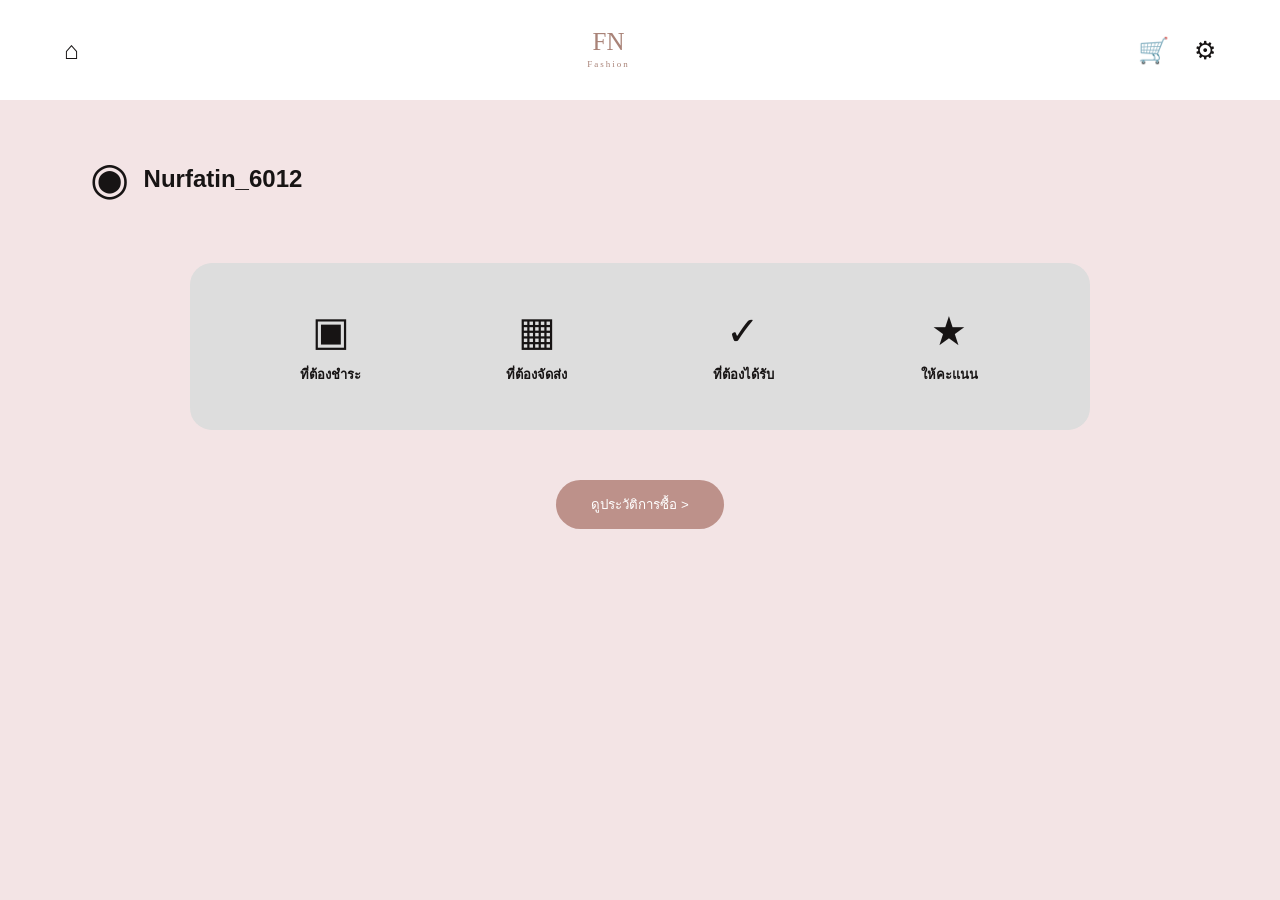
<file: fashion-FN/account.html>
<!DOCTYPE html>
<html lang="th">

<head>

    <meta charset="UTF-8">

    <meta name="viewport"
          content="width=device-width, initial-scale=1.0">

    <title>บัญชีของฉัน | RN Fashion</title>

    <link rel="stylesheet" href="style.css">

</head>

<body>

<header class="account-head">

    <a href="index.html">
        ⌂
    </a>

    <div class="logo">
        FN<br>
        <span>Fashion</span>
    </div>

    <div>
        🛒　⚙
    </div>

</header>


<main class="account-page">

    <div class="profile">

        <div class="avatar">
            ◉
        </div>

        <h2>
            Nurfatin_6012
        </h2>

    </div>


    <div class="status">

        <div>
            ▣
            <b>ที่ต้องชำระ</b>
        </div>

        <div>
            ▦
            <b>ที่ต้องจัดส่ง</b>
        </div>

        <div>
            ✓
            <b>ที่ต้องได้รับ</b>
        </div>

        <div>
            ★
            <b>ให้คะแนน</b>
        </div>

    </div>


    <button class="history">
        ดูประวัติการซื้อ &gt;
    </button>

</main>

</body>
</html>
</file>
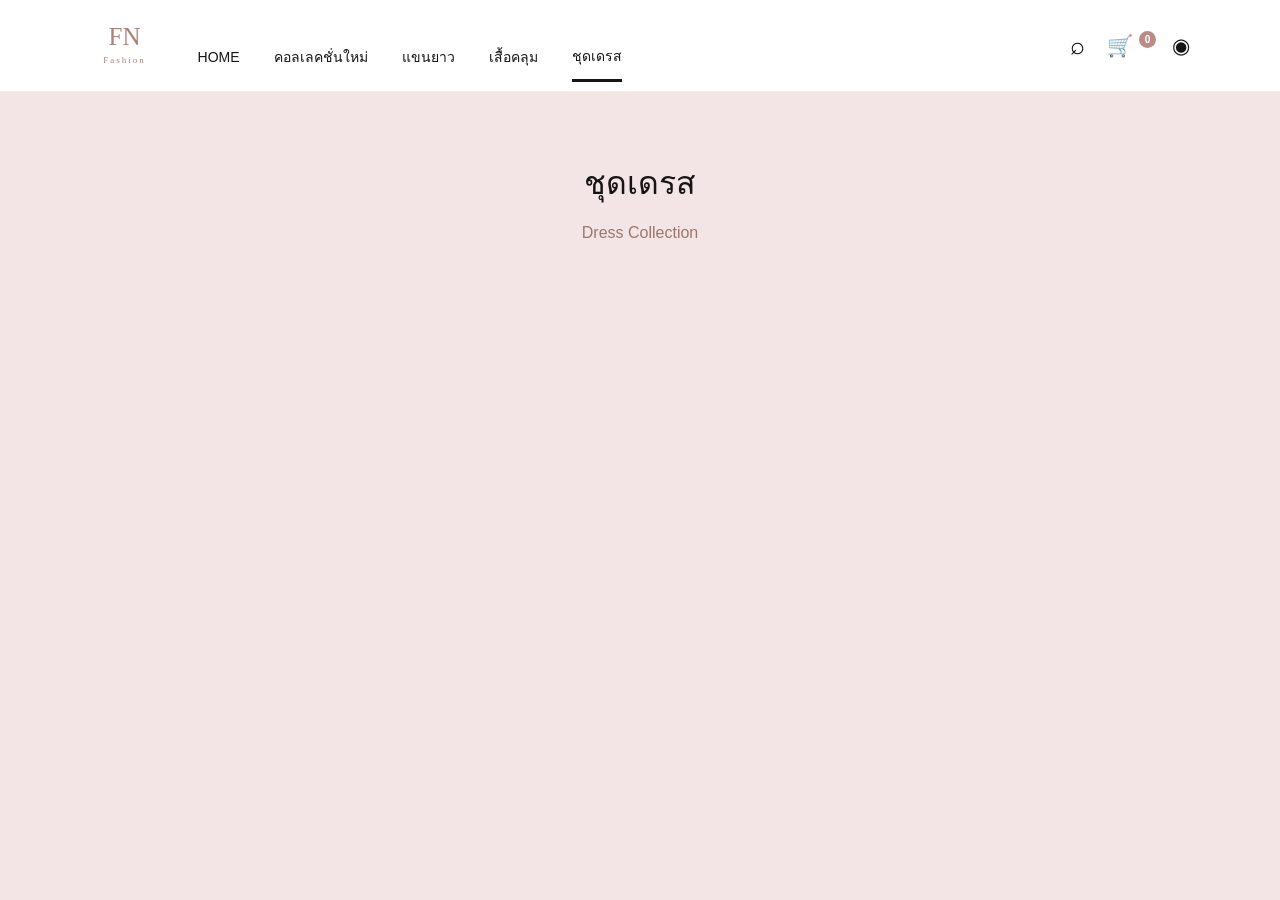
<file: fashion-FN/dress.html>
<!DOCTYPE html>
<html lang="th">

<head>

    <meta charset="UTF-8">

    <meta name="viewport"
          content="width=device-width, initial-scale=1.0">

    <title>ชุดเดรส | RN Fashion</title>

    <link rel="stylesheet" href="style.css">

</head>

<body>

<header class="header">

    <a class="logo" href="index.html">
        FN<br>
        <span>Fashion</span>
    </a>

    <nav>

        <a href="index.html">
            HOME
        </a>

        <a href="new.html">
            คอลเลคชั่นใหม่
        </a>

        <a href="long.html">
            แขนยาว
        </a>

        <a href="outer.html">
            เสื้อคลุม
        </a>

        <a class="active" href="dress.html">
            ชุดเดรส
        </a>

    </nav>

    <div class="icons">

        <button onclick="toggleSearch()">⌕</button>

        <a href="cart.html">
            🛒 <b id="cartCount">0</b>
        </a>

        <a href="account.html">
            ◉
        </a>

    </div>

</header>

<div id="searchBox" class="search-box">

    <input
        id="searchInput"
        onkeyup="searchProducts()"
        placeholder="ค้นหาสินค้า..."
    >

</div>

<main class="catalog">

    <h1>ชุดเดรส</h1>

    <p class="sub">
        Dress Collection
    </p>

    <div class="products" id="productList"></div>

</main>

<script>

const pageProducts = [

    ["Lily Dress", 1409, "#f2eee8"],

    ["Roselle Dress", 1529, "#e7c8d0"],

    ["Skyla Dress", 1549, "#bcd5ea"],

    ["Sienna Dress", 1299, "#b8a99a"],

    ["Celeste Dress", 1529, "#d9dde0"],

    ["Aurelia Dress", 1500, "#eadfce"]

];

</script>

<script src="script.js"></script>

</body>
</html>
</file>
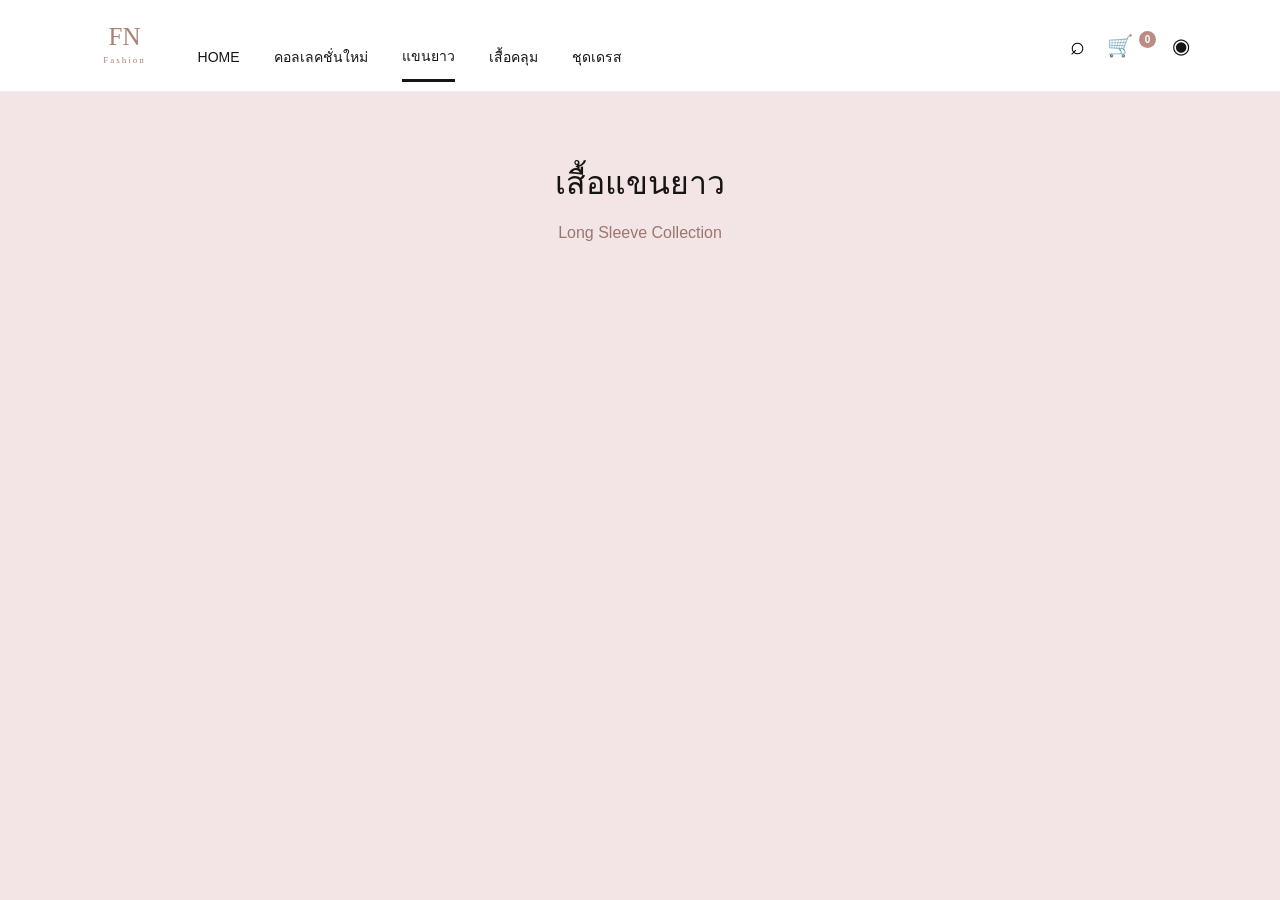
<file: fashion-FN/long.html>
<!DOCTYPE html>
<html lang="th">

<head>
    <meta charset="UTF-8">
    <meta name="viewport" content="width=device-width, initial-scale=1.0">
    <title>เสื้อแขนยาว | RN Fashion</title>
    <link rel="stylesheet" href="style.css">
</head>

<body>

<header class="header">

    <a class="logo" href="index.html">
        FN<br>
        <span>Fashion</span>
    </a>

    <nav>
        <a href="index.html">HOME</a>
        <a href="new.html">คอลเลคชั่นใหม่</a>
        <a class="active" href="long.html">แขนยาว</a>
        <a href="outer.html">เสื้อคลุม</a>
        <a href="dress.html">ชุดเดรส</a>
    </nav>

    <div class="icons">

        <button onclick="toggleSearch()">⌕</button>

        <a href="cart.html">
            🛒 <b id="cartCount">0</b>
        </a>

        <a href="account.html">◉</a>

    </div>

</header>

<div id="searchBox" class="search-box">

    <input
        id="searchInput"
        onkeyup="searchProducts()"
        placeholder="ค้นหาสินค้า..."
    >

</div>

<main class="catalog">

    <h1>เสื้อแขนยาว</h1>

    <p class="sub">
        Long Sleeve Collection
    </p>

    <div class="products" id="productList"></div>

</main>

<script>

const pageProducts = [

    ["Lama Long Sleeve", 320, "#e6ded5"],

    ["Rosie Long Sleeve", 329, "#d9b7b8"],

    ["Sky Long Sleeve", 350, "#b9cee1"],

    ["Aura Long Sleeve", 329, "#543d35"],

    ["Flora Long Sleeve", 349, "#536044"],

    ["Daisy Long Sleeve", 320, "#e8d982"]

];

</script>

<script src="script.js"></script>

</body>
</html>
</file>
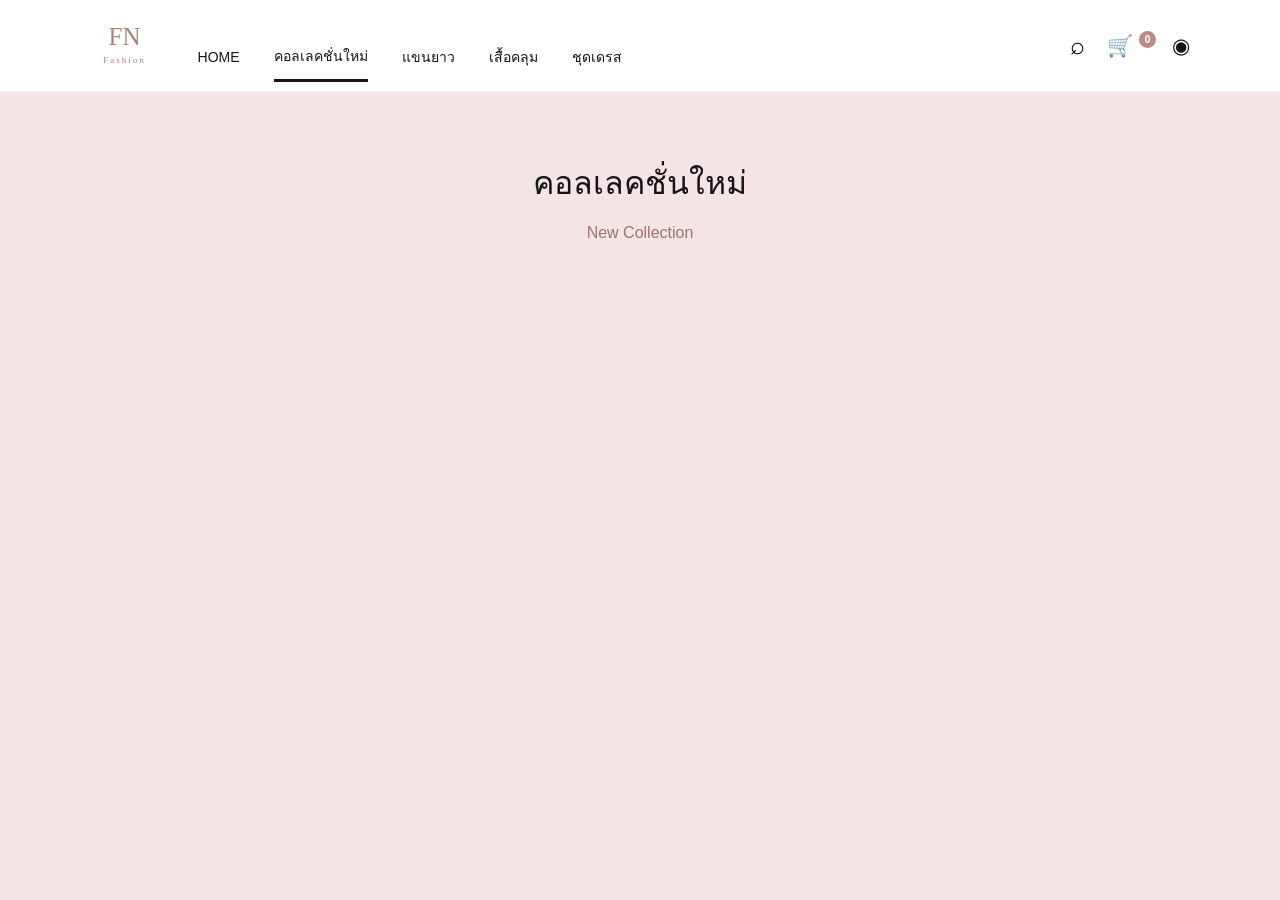
<file: fashion-FN/new.html>
<!DOCTYPE html>
<html lang="th">

<head>
    <meta charset="UTF-8">
    <meta name="viewport" content="width=device-width, initial-scale=1.0">
    <title>คอลเลคชั่นใหม่ | FN Fashion</title>
    <link rel="stylesheet" href="style.css">
</head>

<body>

<header class="header">

    <a class="logo" href="index.html">
        FN<br>
        <span>Fashion</span>
    </a>

    <nav>
        <a href="index.html">HOME</a>
        <a class="active" href="new.html">คอลเลคชั่นใหม่</a>
        <a href="long.html">แขนยาว</a>
        <a href="outer.html">เสื้อคลุม</a>
        <a href="dress.html">ชุดเดรส</a>
    </nav>

    <div class="icons">
        <button onclick="toggleSearch()">⌕</button>

        <a href="cart.html">
            🛒 <b id="cartCount">0</b>
        </a>

        <a href="account.html">◉</a>
    </div>

</header>

<div id="searchBox" class="search-box">

    <input
        id="searchInput"
        onkeyup="searchProducts()"
        placeholder="ค้นหาสินค้า..."
    >

</div>

<main class="catalog">

    <h1>คอลเลคชั่นใหม่</h1>

    <p class="sub">
        New Collection
    </p>

    <div class="products" id="productList"></div>

</main>

<script>

const pageProducts = [

    ["Lama Blouse", 260, "#eee1d9"],

    ["Rosie Blouse", 289, "#e9cdd0"],

    ["Sky Blouse", 299, "#c7d9e8"],

    ["Aura Blouse", 329, "#6c4b40"],

    ["Flora Blouse", 349, "#58654b"],

    ["Daisy Blouse", 299, "#e8d88e"]

];

</script>

<script src="script.js"></script>

</body>
</html>
</file>
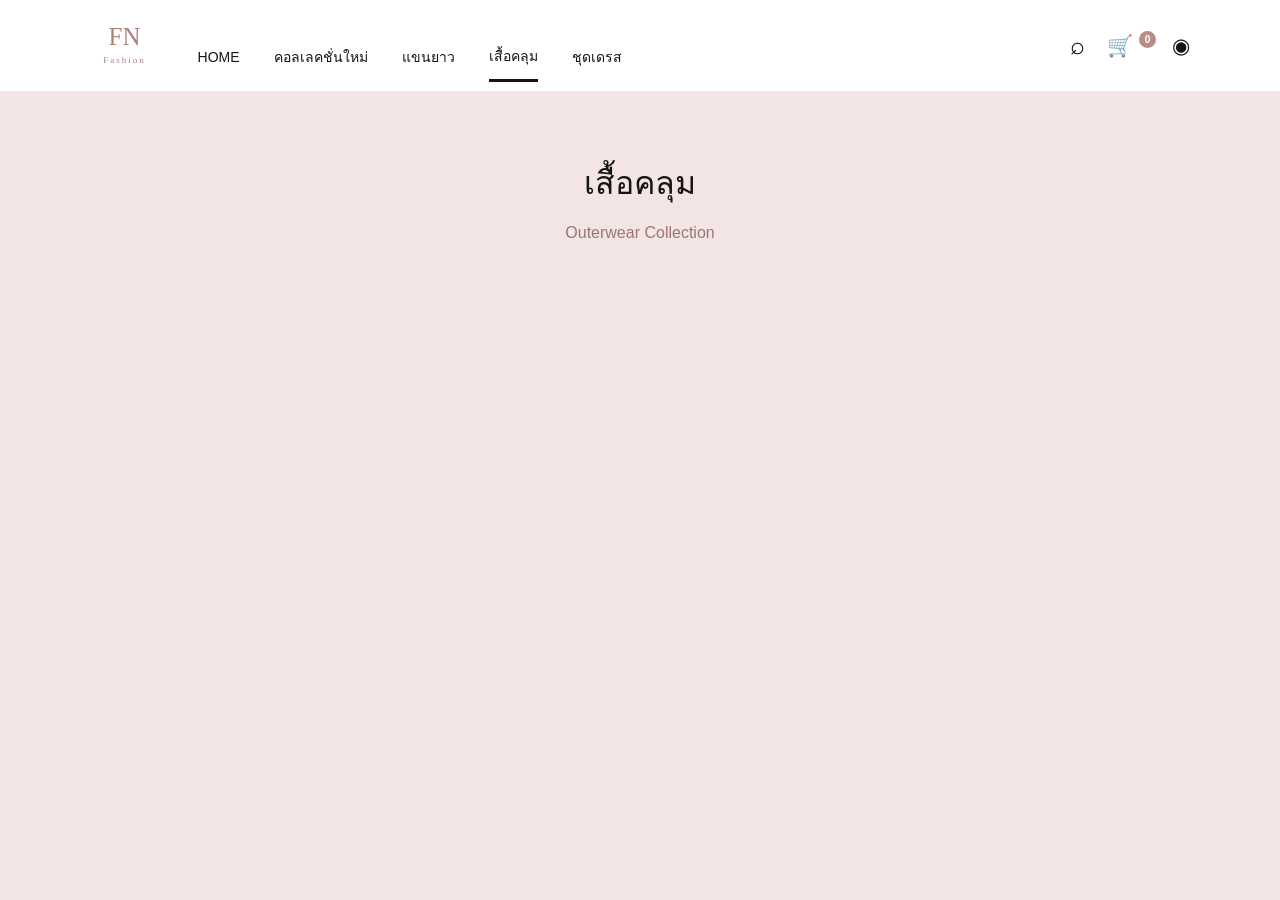
<file: fashion-FN/outer.html>
<!DOCTYPE html>
<html lang="th">

<head>
    <meta charset="UTF-8">
    <meta name="viewport" content="width=device-width, initial-scale=1.0">

    <title>เสื้อคลุม | RN Fashion</title>

    <link rel="stylesheet" href="style.css">
</head>

<body>

<header class="header">

    <a class="logo" href="index.html">
        FN<br>
        <span>Fashion</span>
    </a>

    <nav>

        <a href="index.html">HOME</a>

        <a href="new.html">
            คอลเลคชั่นใหม่
        </a>

        <a href="long.html">
            แขนยาว
        </a>

        <a class="active" href="outer.html">
            เสื้อคลุม
        </a>

        <a href="dress.html">
            ชุดเดรส
        </a>

    </nav>

    <div class="icons">

        <button onclick="toggleSearch()">⌕</button>

        <a href="cart.html">
            🛒 <b id="cartCount">0</b>
        </a>

        <a href="account.html">◉</a>

    </div>

</header>

<div id="searchBox" class="search-box">

    <input
        id="searchInput"
        onkeyup="searchProducts()"
        placeholder="ค้นหาสินค้า..."
    >

</div>

<main class="catalog">

    <h1>เสื้อคลุม</h1>

    <p class="sub">
        Outerwear Collection
    </p>

    <div class="products" id="productList"></div>

</main>

<script>

const pageProducts = [

    ["Black Cardigan", 329, "#242321"],

    ["Cream Cardigan", 359, "#ded6c9"],

    ["Mocha Outer", 390, "#765747"],

    ["Olive Jacket", 420, "#65705b"],

    ["Pink Cardigan", 329, "#dcb9bd"],

    ["Beige Outer", 399, "#c9b8a1"]

];

</script>

<script src="script.js"></script>

</body>
</html>
</file>
<file: fashion-FN/style.css>
* {
    box-sizing: border-box;
}

body {
    margin: 0;
    font-family: Arial, "Noto Sans Thai", sans-serif;
    color: #171414;
    background: white;
}

a {
    text-decoration: none;
    color: inherit;
}


/* =========================
   HEADER
========================= */

.header {
    height: 92px;

    display: flex;
    align-items: center;

    gap: 38px;

    padding: 0 7%;

    background: white;

    position: sticky;
    top: 0;

    z-index: 20;

    border-bottom: 1px solid #eeeeee;
}


/* LOGO */

.logo {
    font-family: Georgia, serif;

    text-align: center;

    color: #a98378;

    font-size: 25px;

    line-height: 0.7;

    min-width: 70px;
}

.logo span {
    font-size: 9px;

    letter-spacing: 2px;
}


/* MENU */

.header nav {
    display: flex;

    gap: 34px;

    align-items: center;

    flex: 1;
}

.header nav a {
    padding: 35px 0 12px;

    font-size: 14px;
}

.header nav a.active {
    border-bottom: 3px solid #171414;
}


/* ICON */

.icons {
    display: flex;

    align-items: center;

    gap: 16px;

    font-size: 21px;
}

.icons button {
    border: none;

    background: none;

    font-size: 25px;

    cursor: pointer;
}

.icons b {
    font-size: 10px;

    background: #b98d86;

    color: white;

    border-radius: 20px;

    padding: 3px 6px;

    vertical-align: top;
}


/* =========================
   SEARCH
========================= */

.search-box {
    display: none;

    padding: 15px 8%;

    background: #f5e9e9;
}

.search-box.show {
    display: block;
}

.search-box input {
    width: 100%;

    padding: 14px 20px;

    border: none;

    border-radius: 30px;
}


/* =========================
   HOME
========================= */

.hero {
    min-height: 405px;

    background: #f3e4e5;

    display: flex;

    align-items: center;

    justify-content: space-around;

    padding: 35px 10%;

    overflow: hidden;
}

.hero p {
    font-size: 11px;

    color: #a17d76;

    margin-top: 40px;
}

.hero h1 {
    font: 44px Georgia, serif;

    line-height: 1;

    margin: 8px 0;
}

.hero span {
    font-size: 12px;

    color: #777;
}

.hero-search {
    width: 250px;

    padding: 14px 20px;

    border: none;

    border-radius: 30px;
}

.brand {
    margin-top: 25px;

    color: #b1847a;

    font: 30px Georgia;
}

.hero-models {
    width: 40%;

    height: 330px;

    border-radius: 40% 40% 0 0;

    background:
        linear-gradient(
            120deg,
            #eee5dc,
            #c7a28f,
            #7b5445
        );

    display: flex;

    align-items: center;

    justify-content: center;

    color: white;

    font: 30px Georgia;

    letter-spacing: 4px;

    text-align: center;
}


/* =========================
   COLLECTION
========================= */

.section {
    padding: 45px 7%;

    background: white;
}

.section h2,
.catalog h1 {
    text-align: center;

    font: 32px Georgia, serif;

    margin: 10px;
}

.feature-grid {
    display: grid;

    grid-template-columns:
        1fr 1.3fr 1fr;

    gap: 22px;

    margin-top: 30px;
}

.feature {
    height: 270px;

    border-radius: 35px;

    background: #f2e2e4;

    display: flex;

    align-items: center;

    justify-content: center;

    text-align: center;

    font: 24px Georgia;

    letter-spacing: 2px;
}

.feature.big {
    height: 330px;

    margin-top: -30px;

    background: #ead9dc;
}


/* =========================
   PRODUCT PAGE
========================= */

.catalog {
    background: #f3e4e5;

    min-height: calc(100vh - 92px);

    padding: 55px 7%;
}

.sub {
    text-align: center;

    color: #9b7770;

    margin-bottom: 35px;
}

.products {
    display: grid;

    grid-template-columns:
        repeat(3, 1fr);

    gap: 50px 30px;

    max-width: 1000px;

    margin: auto;
}

.product {
    background: transparent;

    text-align: center;
}

.product-img {
    height: 310px;

    border-radius: 4px;

    background:
        linear-gradient(
            145deg,
            #ffffff,
            var(--tone)
        );

    display: flex;

    align-items: center;

    justify-content: center;

    font: 24px Georgia;

    color: #6e5a54;

    box-shadow:
        0 4px 12px #0000000c;
}

.product-name {
    font: 16px Georgia;

    margin-top: 12px;
}

.product-price {
    font-size: 13px;

    margin: 7px;
}

.add {
    border: none;

    background: white;

    border-radius: 50%;

    width: 38px;

    height: 38px;

    cursor: pointer;

    box-shadow:
        0 2px 8px #0002;
}


/* =========================
   CART
========================= */

.cart-page {
    padding: 55px 10%;

    background: #f3e4e5;

    min-height: calc(100vh - 92px);
}

.cart-row {
    display: flex;

    align-items: center;

    justify-content: space-between;

    background: white;

    padding: 15px 20px;

    margin: 12px 0;

    border-radius: 12px;
}

.cart-row button {
    border: none;

    background: #f0dfe0;

    padding: 8px 12px;

    border-radius: 8px;
}

.total {
    background: white;

    padding: 20px;

    text-align: right;

    font-size: 20px;
}

.buy,
.history {
    display: block;

    margin: 25px auto;

    background: #bd918a;

    color: white;

    border: none;

    border-radius: 30px;

    padding: 14px 35px;

    cursor: pointer;
}


/* =========================
   ACCOUNT
========================= */

.account-head {
    height: 100px;

    display: flex;

    align-items: center;

    justify-content: space-between;

    padding: 0 5%;

    font-size: 25px;
}

.account-page {
    background: #f3e4e5;

    min-height: calc(100vh - 100px);

    padding: 45px 7%;
}

.profile {
    display: flex;

    align-items: center;

    gap: 15px;
}

.avatar {
    font-size: 45px;
}

.status {
    background: #ddd;

    border-radius: 22px;

    display: grid;

    grid-template-columns:
        repeat(4, 1fr);

    gap: 15px;

    padding: 45px;

    margin: 50px auto;

    max-width: 900px;

    text-align: center;

    font-size: 40px;
}

.status b {
    display: block;

    font-size: 13px;

    margin-top: 10px;
}


/* =========================
   MOBILE
========================= */

@media (max-width: 800px) {

    .header {
        height: auto;

        flex-wrap: wrap;

        padding: 14px 4%;

        gap: 15px;
    }

    .header nav {
        order: 3;

        width: 100%;

        overflow: auto;

        gap: 20px;
    }

    .header nav a {
        padding: 10px 0;
    }

    .hero {
        padding: 30px 6%;
    }

    .hero-models {
        width: 42%;

        height: 260px;
    }

    .hero h1 {
        font-size: 32px;
    }

    .products {
        grid-template-columns:
            repeat(2, 1fr);
    }

    .feature-grid {
        grid-template-columns: 1fr;
    }

    .feature.big {
        margin: 0;
    }

    .status {
        grid-template-columns:
            repeat(2, 1fr);
    }

}
</file>
